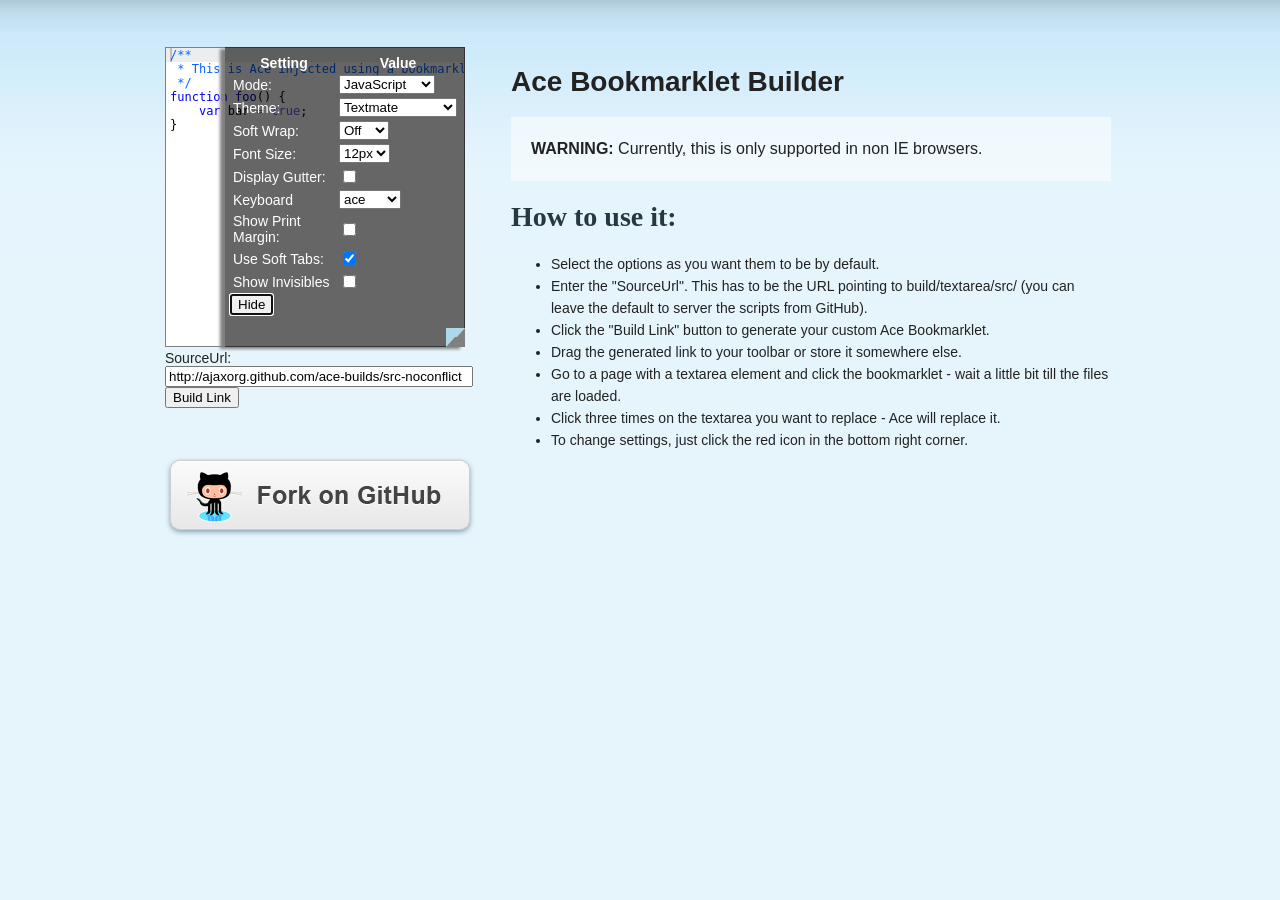
<file: static/ace-builds/demo/bookmarklet/index.html>
<!DOCTYPE html>
<html lang="en">
<head>
  <meta charset="UTF-8">
  <meta http-equiv="X-UA-Compatible" content="IE=edge,chrome=1">
  <link href="style.css" rel="stylesheet" type="text/css">
  <title>Ace Bookmarklet Builder</title>
</head>
<body>

<div id="wrapper">

<div class="content" style="width: 950px">
    <div class="column1" style="margin-top: 47px">
        <textarea id="textarea" style="width:300px; height:300px">
/**
 * This is Ace injected using a bookmarklet.
 */
function foo() {
    var bar = true;
}</textarea><br>
        SourceUrl: <br>
        <input id="srcURL" style="width:300px" value="http://ajaxorg.github.com/ace-builds/src-noconflict"></input><br>
        <button id="buBuild">Build Link</button> <br> <a href="#"></a>
        <a href="https://github.com/ajaxorg/ace/">
            <div class="fork_on_github" ></div>
        </a>
    </div>
    <div class="column2">
        <h1>Ace Bookmarklet Builder</h1>

        <p id="first">
        <strong>WARNING:</strong> Currently, this is only supported in non IE browsers.
        </p>

        <h2>How to use it:</h2>
        <ul>
            <li>Select the options as you want them to be by default.</li>
            <li>Enter the "SourceUrl". This has to be the URL pointing to build/textarea/src/ (you can leave the default to server the scripts from GitHub).</li>
            <li>Click the "Build Link" button to generate your custom Ace Bookmarklet.</li>
            <li>Drag the generated link to your toolbar or store it somewhere else.</li>
            <li>Go to a page with a textarea element and click the bookmarklet - wait a little bit till the files are loaded.</li>
            <li>Click three times on the textarea you want to replace - Ace will replace it.</li>
            <li>To change settings, just click the red icon in the bottom right corner.</li>
        </ul>
    </div>
</div>
</div>

<script>

function inject(options, callback) {
    var baseUrl = options.baseUrl || "../../src-noconflict";
    
    var load = function(path, callback) {
        var head = document.getElementsByTagName('head')[0];
        var s = document.createElement('script');

        s.src = baseUrl + "/" + path;
        head.appendChild(s);

        s.onload = s.onreadystatechange = function(_, isAbort) {
            if (isAbort || !s.readyState || s.readyState == "loaded" || s.readyState == "complete") {
                s = s.onload = s.onreadystatechange = null;
                if (!isAbort)
                    callback();
            }
        };
    };

    load("ace.js", function() {
        ace.config.loadModule("ace/ext/textarea", function() {
            var event = ace.require("ace/lib/event");
            var areas = document.getElementsByTagName("textarea");
            for (var i = 0; i < areas.length; i++) {
                event.addListener(areas[i], "click", function(e) {
                    if (e.detail == 3) {
                        ace.transformTextarea(e.target, options.ace);
                    }
                });
            }
            callback && callback();
        });
    });
}

// Call the inject function to load the ace files.
var textAce;
inject({}, function () {
    // Transform the textarea on the page into an ace editor.    
    var t = document.querySelector("textarea");
    textAce = ace.require("ace/ext/textarea").transformTextarea(t);
    setTimeout(function(){textAce.setDisplaySettings(true)});
});


document.getElementById("buBuild").onclick = function() {
    var injectSrc = inject.toString().split("\n").join("");
    injectSrc = injectSrc.replace(/\s+/g, " ");

    var options = textAce.getOptions();
    options.baseUrl = document.getElementById("srcURL").value;

    var a = document.querySelector("a");
    a.href = "javascript:(" + injectSrc + ")(" + JSON.stringify(options) + ")";
    a.innerHTML = "Ace Bookmarklet Link";
}

</script>

</body>
</html>
</file>
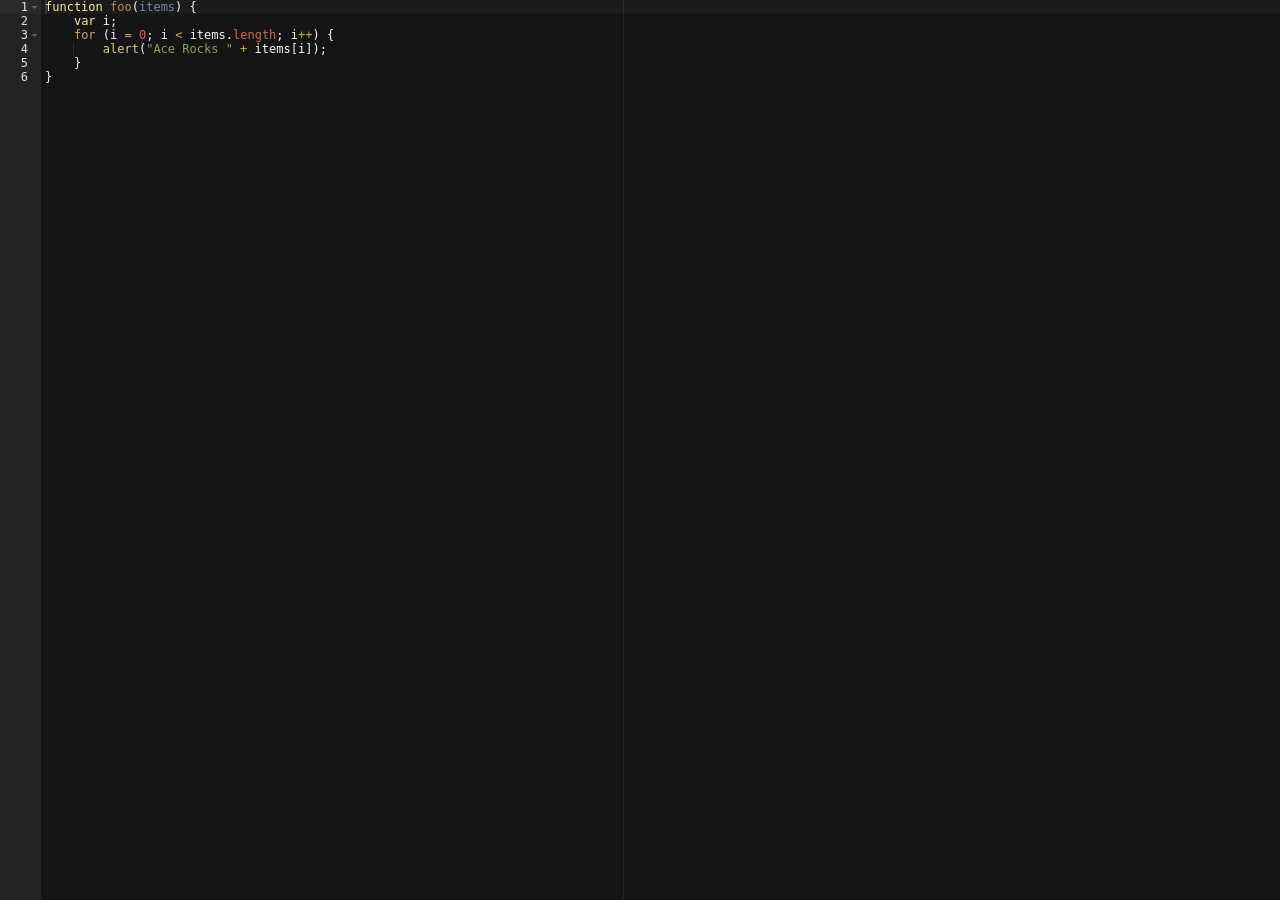
<file: static/ace-builds/editor.html>
<!DOCTYPE html>
<html lang="en">
<head>
  <meta charset="UTF-8">
  <meta http-equiv="X-UA-Compatible" content="IE=edge,chrome=1">
  <title>Editor</title>
  <style type="text/css" media="screen">
    body {
        overflow: hidden;
    }

    #editor {
        margin: 0;
        position: absolute;
        top: 0;
        bottom: 0;
        left: 0;
        right: 0;
    }
  </style>
</head>
<body>

<pre id="editor">function foo(items) {
    var i;
    for (i = 0; i &lt; items.length; i++) {
        alert("Ace Rocks " + items[i]);
    }
}</pre>

<script src="src-noconflict/ace.js" type="text/javascript" charset="utf-8"></script>
<script>
    var editor = ace.edit("editor");
    editor.setTheme("ace/theme/twilight");
    editor.getSession().setMode("ace/mode/javascript");
</script>

</body>
</html>
</file>
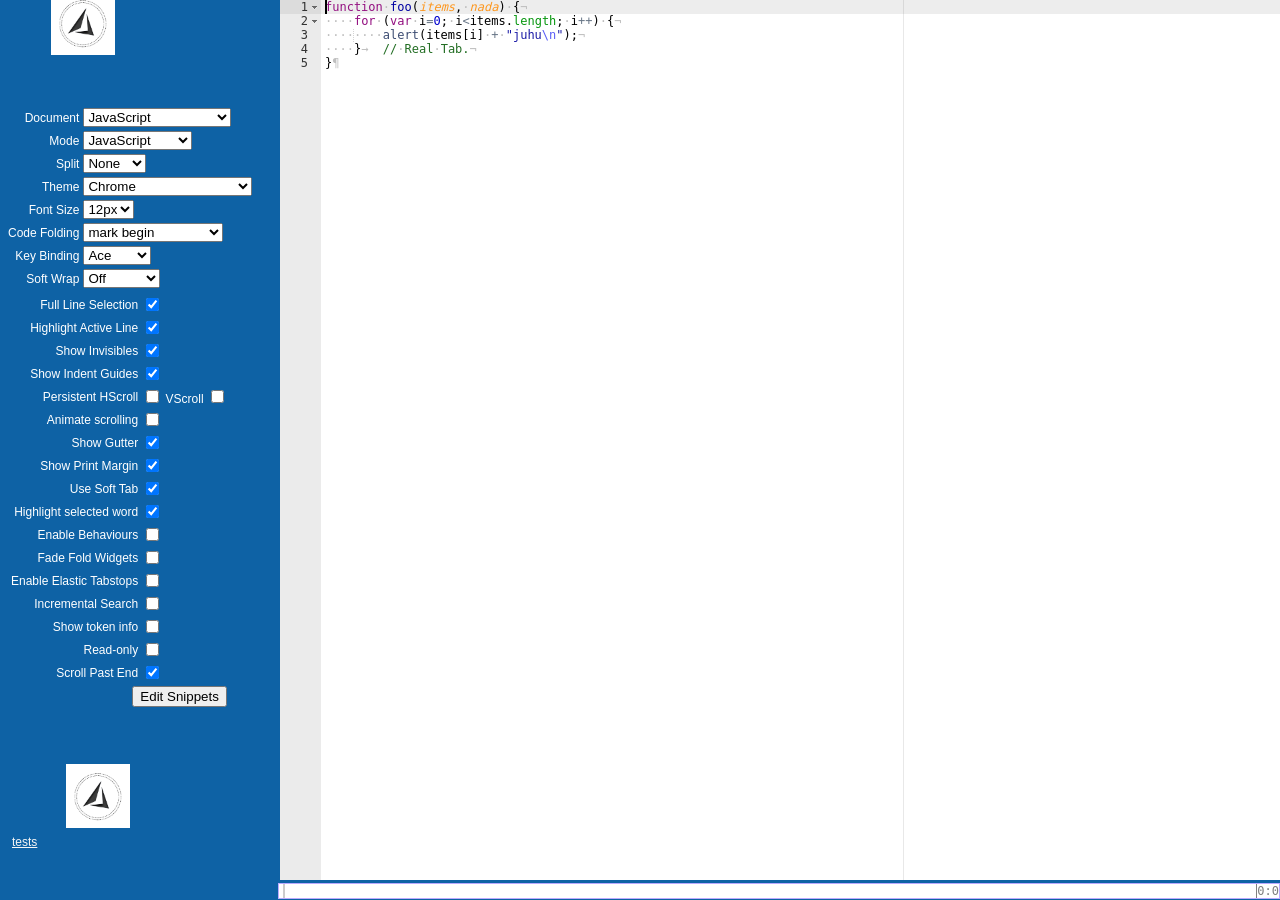
<file: static/ace-builds/kitchen-sink.html>
<!DOCTYPE html>

<html lang="en">
<head>
    <meta http-equiv="Content-Type" content="text/html; charset=utf-8">
    <title>Ace Kitchen Sink</title>
    <meta name="author" content="Fabian Jakobs">
    <!--
    Ace
      version 1.1.9
      commit  
    -->

    <link rel="stylesheet" href="demo/kitchen-sink/styles.css" type="text/css" media="screen" charset="utf-8">
    <script async="true" src="https://use.edgefonts.net/source-code-pro.js"></script>

    <link href="./doc/site/images/favicon.ico" rel="icon" type="image/x-icon">
</head>
<body>
<div id="optionsPanel" style="position:absolute;height:100%;width:260px">
  <a href="http://c9.io" title="Cloud9 IDE | Your code anywhere, anytime">
    <img id="c9-logo" src="demo/kitchen-sink/logo.png" style="width: 64px;margin: -9px 30px -12px 51px;">
  </a>
  <div style="position: absolute; overflow: hidden; top:100px; bottom:0">
  <div style="width: 120%; height:100%; overflow-y: scroll">

  <table id="controls">
    <tr>
      <td>
        <label for="doc">Document</label>
      </td><td>
        <select id="doc" size="1">
        </select>
      </td>
    </tr>
    <tr>
      <td >
        <label for="mode">Mode</label>
      </td><td>
        <select id="mode" size="1">
        </select>
      </td>
    </tr>
    <tr>
      <td>
        <label for="split">Split</label>
      </td><td>
        <select id="split" size="1">
          <option value="none">None</option>
          <option value="below">Below</option>
          <option value="beside">Beside</option>
        </select>
      </td>
    </tr>
    <tr>
      <td >
        <label for="theme">Theme</label>
      </td><td>
        <select id="theme" size="1">
          
        </select>
      </td>
    </tr>
    <tr>
      <td>
        <label for="fontsize">Font Size</label>
      </td><td>
        <select id="fontsize" size="1">
          <option value="10px">10px</option>
          <option value="11px">11px</option>
          <option value="12px" selected="selected">12px</option>
          <option value="13px">13px</option>
          <option value="14px">14px</option>
          <option value="16px">16px</option>
          <option value="18px">18px</option>
          <option value="20px">20px</option>
          <option value="24px">24px</option>
        </select>
      </td>
    </tr>
    <tr>
      <td>
        <label for="folding">Code Folding</label>
      </td><td>
        <select id="folding" size="1">
          <option value="manual">manual</option>
          <option value="markbegin" selected="selected">mark begin</option>
          <option value="markbeginend">mark begin and end</option>
        </select>
      </td>
    </tr>
    <tr>
      <td >
        <label for="keybinding">Key Binding</label>
      </td><td>
        <select id="keybinding" size="1">
          <option value="ace">Ace</option>
          <option value="vim">Vim</option>
          <option value="emacs">Emacs</option>
          <option value="custom">Custom</option>
        </select>
      </td>
    </tr>
    <tr>
      <td >
        <label for="soft_wrap">Soft Wrap</label>
      </td><td>
        <select id="soft_wrap" size="1">
          <option value="off">Off</option>
          <option value="40">40 Chars</option>
          <option value="80">80 Chars</option>
          <option value="free">Free</option>
        </select>
      </td>
    </tr>

    <tr><td colspan="2">
    <table id="more-controls">
    <tr>
      <td>
        <label for="select_style">Full Line Selection</label>
      </td><td>
        <input type="checkbox" name="select_style" id="select_style" checked>
      </td>
    </tr>
    <tr>
      <td>
        <label for="highlight_active">Highlight Active Line</label>
      </td><td>
        <input type="checkbox" name="highlight_active" id="highlight_active" checked>
      </td>
    </tr>
    <tr>
      <td >
        <label for="show_hidden">Show Invisibles</label>
      </td><td>
        <input type="checkbox" name="show_hidden" id="show_hidden" checked>
      </td>
    </tr>
    <tr>
      <td >
        <label for="display_indent_guides">Show Indent Guides</label>
      </td><td>
        <input type="checkbox" name="display_indent_guides" id="display_indent_guides" checked>
      </td>
    </tr>
    <tr>
      <td >
        <label for="show_hscroll">Persistent HScroll</label>
      </td><td>
        <input type="checkbox" name="show_hscroll" id="show_hscroll">
		<label for="show_hscroll">VScroll</label>
        <input type="checkbox" name="show_vscroll" id="show_vscroll">
      </td>
    </tr>
    <tr>
      <td >
        <label for="animate_scroll">Animate scrolling</label>
      </td><td>
        <input type="checkbox" name="animate_scroll" id="animate_scroll">
      </td>
    </tr>
    <tr>
      <td >
        <label for="show_gutter">Show Gutter</label>
      </td><td>
        <input type="checkbox" id="show_gutter" checked>
      </td>
    </tr>
    <tr>
      <td >
        <label for="show_print_margin">Show Print Margin</label>
      </td><td>
        <input type="checkbox" id="show_print_margin" checked>
      </td>
    </tr>
    <tr>
      <td >
        <label for="soft_tab">Use Soft Tab</label>
      </td><td>
        <input type="checkbox" id="soft_tab" checked>
      </td>
    </tr>
    <tr>
      <td >
        <label for="highlight_selected_word">Highlight selected word</label>
      </td>
      <td>
        <input type="checkbox" id="highlight_selected_word" checked>
      </td>
    </tr>
    <tr>
      <td >
        <label for="enable_behaviours">Enable Behaviours</label>
      </td>
      <td>
        <input type="checkbox" id="enable_behaviours">
      </td>
    </tr>
    <tr>
      <td >
        <label for="fade_fold_widgets">Fade Fold Widgets</label>
      </td>
      <td>
        <input type="checkbox" id="fade_fold_widgets">
      </td>
    </tr>
    <tr>
      <td >
        <label for="elastic_tabstops">Enable Elastic Tabstops</label>
      </td>
      <td>
        <input type="checkbox" id="elastic_tabstops">
      </td>
    </tr>
    <tr>
      <td >
        <label for="isearch">Incremental Search</label>
      </td>
      <td>
        <input type="checkbox" id="isearch">
      </td>
    </tr>
    <tr>
      <td >
        <label for="highlight_token">Show token info</label>
      </td>
      <td>
        <input type="checkbox" id="highlight_token">
      </td>
    </tr>
    <tr>
      <td >
        <label for="read_only">Read-only</label>
      </td>
      <td>
        <input type="checkbox" id="read_only">
      </td>
    </tr>
    <tr>
      <td >
        <label for="scrollPastEnd">Scroll Past End</label>
      </td>
      <td>
        <input type="checkbox" id="scrollPastEnd" checked>
      </td>
    </tr>
    <tr>
      <td colspan="2">
        <input type="button" value="Edit Snippets" onclick="env.editSnippets()">
      </td>
    </tr>
  </table>
  </td></tr>
  </table>
  
  <a href="http://ace.c9.io">
    <img id="ace-logo" src="demo/kitchen-sink/ace-logo.png" style="width: 64px;margin: 46px 0px 4px 66px;">
  </a>
  <div><a target="_test" href="./lib/ace/test/tests.html"
    style="color: whitesmoke; text-align: left; padding: 1em;">tests</a>
  </div>
  </div>
  </div>
</div>
  <div id="editor-container"></div>




  <script src="src/ace.js" data-ace-base="src" type="text/javascript" charset="utf-8"></script>
  <script src="src/keybinding-vim.js"></script>
  <script src="src/keybinding-emacs.js"></script>
  <script src="demo/kitchen-sink/demo.js"></script>
  <script type="text/javascript" charset="utf-8">
    require("kitchen-sink/demo");
  </script>
    

</body>
</html>
</file>
<file: static/ace-builds/demo/bookmarklet/style.css>
body {
    margin:0;
    padding:0;
    background-color:#e6f5fc;
    
}

H2, H3, H4 {
    font-family:Trebuchet MS;
    font-weight:bold;
    margin:0;
    padding:0;
}

H2 {
    font-size:28px;
    color:#263842;
    padding-bottom:6px;
}

H3 {
    font-family:Trebuchet MS;
    font-weight:bold;
    font-size:22px;
    color:#253741;
    margin-top:43px;
    margin-bottom:8px;
}

H4 {
    font-family:Trebuchet MS;
    font-weight:bold;
    font-size:21px;
    color:#222222;
    margin-bottom:4px;
}

P {
    padding:13px 0;
    margin:0;
    line-height:22px;
}

UL{
    line-height : 22px;
}

PRE{
    background : #333;
    color : white;
    padding : 10px;
}

#header {
    height : 227px;
    position:relative;
    overflow:hidden;
    background: url(images/background.png) repeat-x 0 0;
    border-bottom:1px solid #c9e8fa;   
}

#header .content .signature {
    font-family:Trebuchet MS;
    font-size:11px;
    color:#ebe4d6;
    position:absolute;
    bottom:5px;
    right:42px;
    letter-spacing : 1px;
}

.content {
    width:970px;
    position:relative;
    margin:0 auto;
}

#header .content {
    height:184px;
    margin-top:22px;
}

#header .content .logo {
    width  : 282px;
    height : 184px;
    background:url(images/logo.png) no-repeat 0 0;
    position:absolute;
    top:0;
    left:0;
}

#header .content .title {
    width  : 605px;
    height : 58px;
    background:url(images/ace.png) no-repeat 0 0;
    position:absolute;
    top:98px;
    left:329px;
}

#wrapper {
    background:url(images/body_background.png) repeat-x 0 0;
    min-height:250px;
}

#wrapper .content {
    font-family:Arial;
    font-size:14px;
    color:#222222;
    width:1000px;
}

#wrapper .content .column1 {
    position:relative;
    float:left;
    width:315px;
    margin-right:31px;
}

#wrapper .content .column2 {
    position:relative;
    overflow:hidden;
    float:left;
    width:600px;
    padding-top:47px;
}

.fork_on_github {
    width:310px;
    height:80px;
    background:url(images/fork_on_github.png) no-repeat 0 0;
    position:relative;
    overflow:hidden;
    margin-top:49px;
    cursor:pointer;
}

.fork_on_github:hover {
    background-position:0 -80px;
}

.divider {
    height:3px;
    background-color:#bedaea;
    margin-bottom:3px;
}

.menu {
    padding:23px 0 0 24px;
}

UL.content-list {
    padding:15px;
    margin:0;
}

UL.menu-list {
    padding:0;
    margin:0 0 20px 0;
    list-style-type:none;
    line-height : 16px;
}

UL.menu-list LI {
    color:#2557b4;
    font-family:Trebuchet MS;
    font-size:14px;
    padding:7px 0;
    border-bottom:1px dotted #d6e2e7;
}

UL.menu-list LI:last-child {
    border-bottom:0;
}

A {
    color:#2557b4;
    text-decoration:none;
}

A:hover {
    text-decoration:underline;
}

P#first{
    background : rgba(255,255,255,0.5);
    padding : 20px;
    font-size : 16px;
    line-height : 24px;
    margin : 0 0 20px 0;
}

#footer {
    height:40px;
    position:relative;
    overflow:hidden;
    background:url(images/bottombar.png) repeat-x 0 0;
    position:relative;
    margin-top:40px;
}

UL.menu-footer {
    padding:0;
    margin:8px 11px 0 0;
    list-style-type:none;
    float:right;
}

UL.menu-footer LI {
    color:white;
    font-family:Arial;
    font-size:12px;
    display:inline-block;
    margin:0 1px;
}

UL.menu-footer LI A {
    color:#8dd0ff;
    text-decoration:none;
}

UL.menu-footer LI A:hover {
    text-decoration:underline;
}
</file>
<file: static/ace-builds/demo/kitchen-sink/styles.css>
html {
    height: 100%;
    width: 100%;
    overflow: hidden;
}

body {
    overflow: hidden;
    margin: 0;
    padding: 0;
    height: 100%;
    width: 100%;
    font-family: Arial, Helvetica, sans-serif, Tahoma, Verdana, sans-serif;
    font-size: 12px;
    background: rgb(14, 98, 165);
    color: white;
}

#c9-logo, #ace-logo {
    padding: 0;
    border: none;
}

#editor-container {
    position: absolute;
    top:  0px;
    left: 280px;
    bottom: 0px;
    right: 0px;
    background: white;
}

#controls {
    padding: 5px;
}

#controls td {
    text-align: right;
}

#controls td + td {
    text-align: left;
}
.ace_status-indicator {
    color: gray;
    position: absolute;
    right: 0;
    border-left: 1px solid;
}

/* .ace_text-input {
    z-index: 10!important;
    opacity: 1!important;
    background: rgb(84, 0, 255)!important;
}*/
</file>
